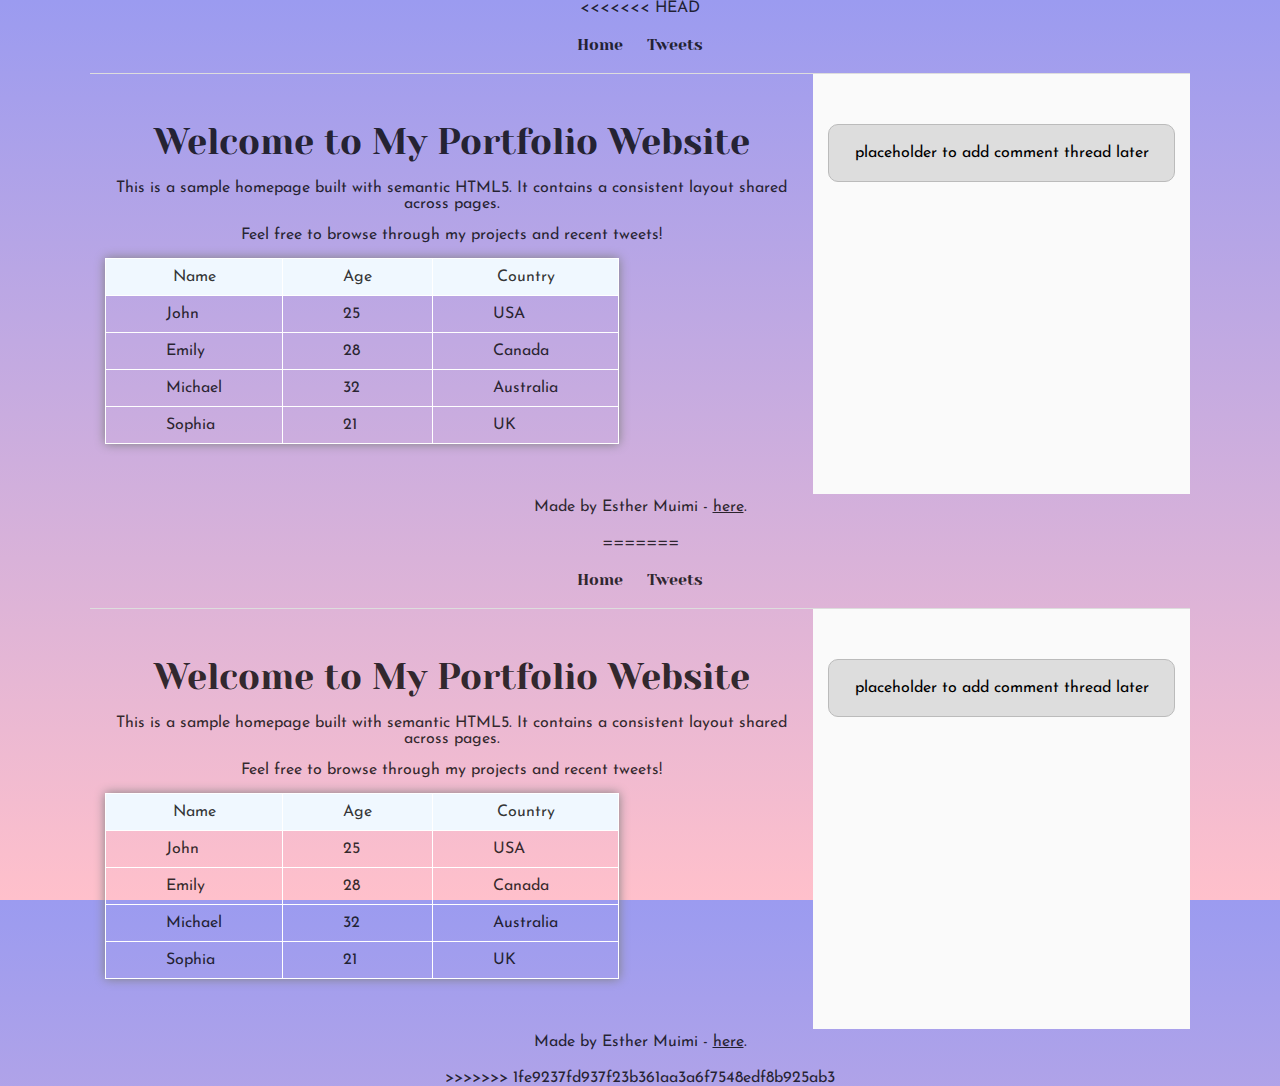
<file: index.html>
<<<<<<< HEAD
<!DOCTYPE html>
<html lang="en">
<head>
  <meta charset="utf-8">
  <meta name="viewport" content="width=device-width,initial-scale=1.0">
  <title>Esther Muimi - Home</title>
  <link rel="stylesheet" href="/css_basic/base.css">

  <link rel="stylesheet" href="/css_basic/styles.css">
</head>
<body class="works_on_smartphone">

  <!-- Header with Navigation -->
  <header>
    <ul>
      <li><a href="index.html">Home</a></li>
      <li><a href="tweets.html">Tweets</a></li>
    </ul>
  </header>

  <!-- Main Content -->
  <main>
    <article>
      <h1>Welcome to My Portfolio Website</h1>
      <p>This is a sample homepage built with semantic HTML5. It contains a consistent layout shared across pages.</p>
      <p>Feel free to browse through my projects and recent tweets!</p>

      <!-- Learner Table -->
      <table>
        <thead>
          <tr>
            <th>Name</th>
            <th>Age</th>
            <th>Country</th>
          </tr>
        </thead>
        <tbody>
          <tr>
            <td>John</td>
            <td>25</td>
            <td>USA</td>
          </tr>
          <tr>
            <td>Emily</td>
            <td>28</td>
            <td>Canada</td>
          </tr>
          <tr>
            <td>Michael</td>
            <td>32</td>
            <td>Australia</td>
          </tr>
          <tr>
            <td>Sophia</td>
            <td>21</td>
            <td>UK</td>
          </tr>
        </tbody>
      </table>

    </article>
    <aside>
      <p>placeholder to add comment thread later</p>
    </aside>
  </main>

  <!-- Footer -->
  <footer>
    <p>Made by Esther Muimi - <a href="https://github.com/biaj-001" target="_blank">here</a>.</p>
  </footer>

</body>
</html>
=======
<!DOCTYPE html>
<html lang="en">
<head>
  <meta charset="utf-8">
  <meta name="viewport" content="width=device-width,initial-scale=1.0">
  <title>Esther Muimi - Home</title>
  <link rel="stylesheet" href="/css_basic/base.css">

  <link rel="stylesheet" href="/css_basic/styles.css">
</head>
<body class="works_on_smartphone">

  <!-- Header with Navigation -->
  <header>
    <ul>
      <li><a href="index.html">Home</a></li>
      <li><a href="tweets.html">Tweets</a></li>
    </ul>
  </header>

  <!-- Main Content -->
  <main>
    <article>
      <h1>Welcome to My Portfolio Website</h1>
      <p>This is a sample homepage built with semantic HTML5. It contains a consistent layout shared across pages.</p>
      <p>Feel free to browse through my projects and recent tweets!</p>

      <!-- Learner Table -->
      <table>
        <thead>
          <tr>
            <th>Name</th>
            <th>Age</th>
            <th>Country</th>
          </tr>
        </thead>
        <tbody>
          <tr>
            <td>John</td>
            <td>25</td>
            <td>USA</td>
          </tr>
          <tr>
            <td>Emily</td>
            <td>28</td>
            <td>Canada</td>
          </tr>
          <tr>
            <td>Michael</td>
            <td>32</td>
            <td>Australia</td>
          </tr>
          <tr>
            <td>Sophia</td>
            <td>21</td>
            <td>UK</td>
          </tr>
        </tbody>
      </table>

    </article>
    <aside>
      <p>placeholder to add comment thread later</p>
    </aside>
  </main>

  <!-- Footer -->
  <footer>
    <p>Made by Esther Muimi - <a href="https://github.com/biaj-001" target="_blank">here</a>.</p>
  </footer>

</body>
</html>
>>>>>>> 1fe9237fd937f23b361aa3a6f7548edf8b925ab3
</file>
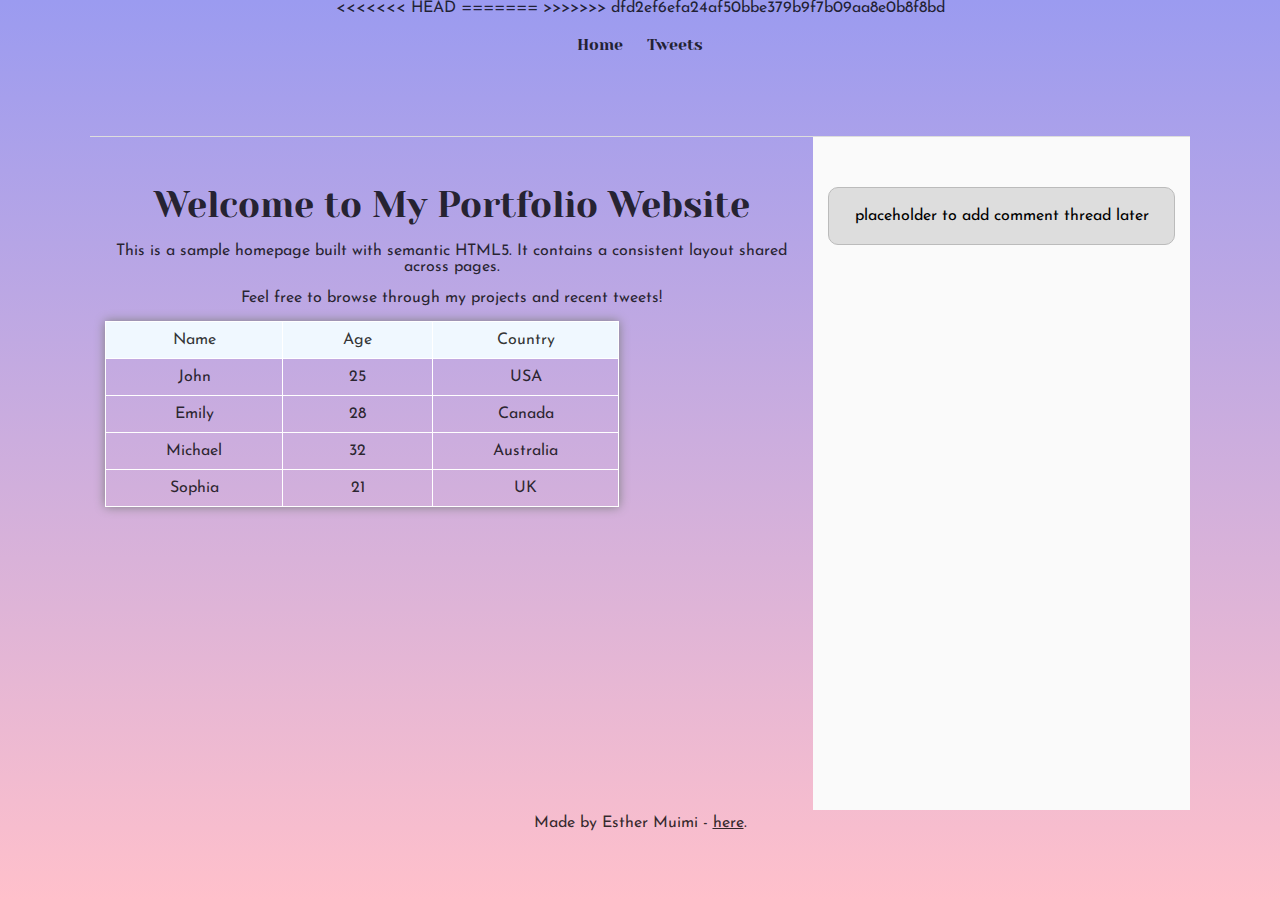
<file: html_basic/index.html>
<!DOCTYPE html>
<html lang="en">
<head>
  <meta charset="utf-8">
  <title>Esther Muimi - Home</title>
<<<<<<< HEAD
  <link rel="stylesheet" href="/css_basic/base.css">
=======
 <link rel="stylesheet" href="/css_basic/base.css">
>>>>>>> dfd2ef6efa24af50bbe379b9f7b09aa8e0b8f8bd
  <link rel="stylesheet" href="/css_basic/styles.css">
</head>
<body>

  <!-- Header with Navigation -->
  <header>
    <ul>
      <li><a href="index.html">Home</a></li>
      <li><a href="tweets.html">Tweets</a></li>
    </ul>
  </header>

  <!-- Main Content -->
  <main>
    <article>
      <h1>Welcome to My Portfolio Website</h1>
      <p>This is a sample homepage built with semantic HTML5. It contains a consistent layout shared across pages.</p>
      <p>Feel free to browse through my projects and recent tweets!</p>

      <!-- Learner Table -->
      <table>
        <thead>
          <tr>
            <th>Name</th>
            <th>Age</th>
            <th>Country</th>
          </tr>
        </thead>
        <tbody>
          <tr>
            <td>John</td>
            <td>25</td>
            <td>USA</td>
          </tr>
          <tr>
            <td>Emily</td>
            <td>28</td>
            <td>Canada</td>
          </tr>
          <tr>
            <td>Michael</td>
            <td>32</td>
            <td>Australia</td>
          </tr>
          <tr>
            <td>Sophia</td>
            <td>21</td>
            <td>UK</td>
          </tr>
        </tbody>
      </table>

    </article>
    <aside>
      <p>placeholder to add comment thread later</p>
    </aside>
  </main>

  <!-- Footer -->
  <footer>
    <p>Made by Esther Muimi - <a href="https://github.com/biaj-001" target="_blank">here</a>.</p>
  </footer>

</body>
</html>
</file>
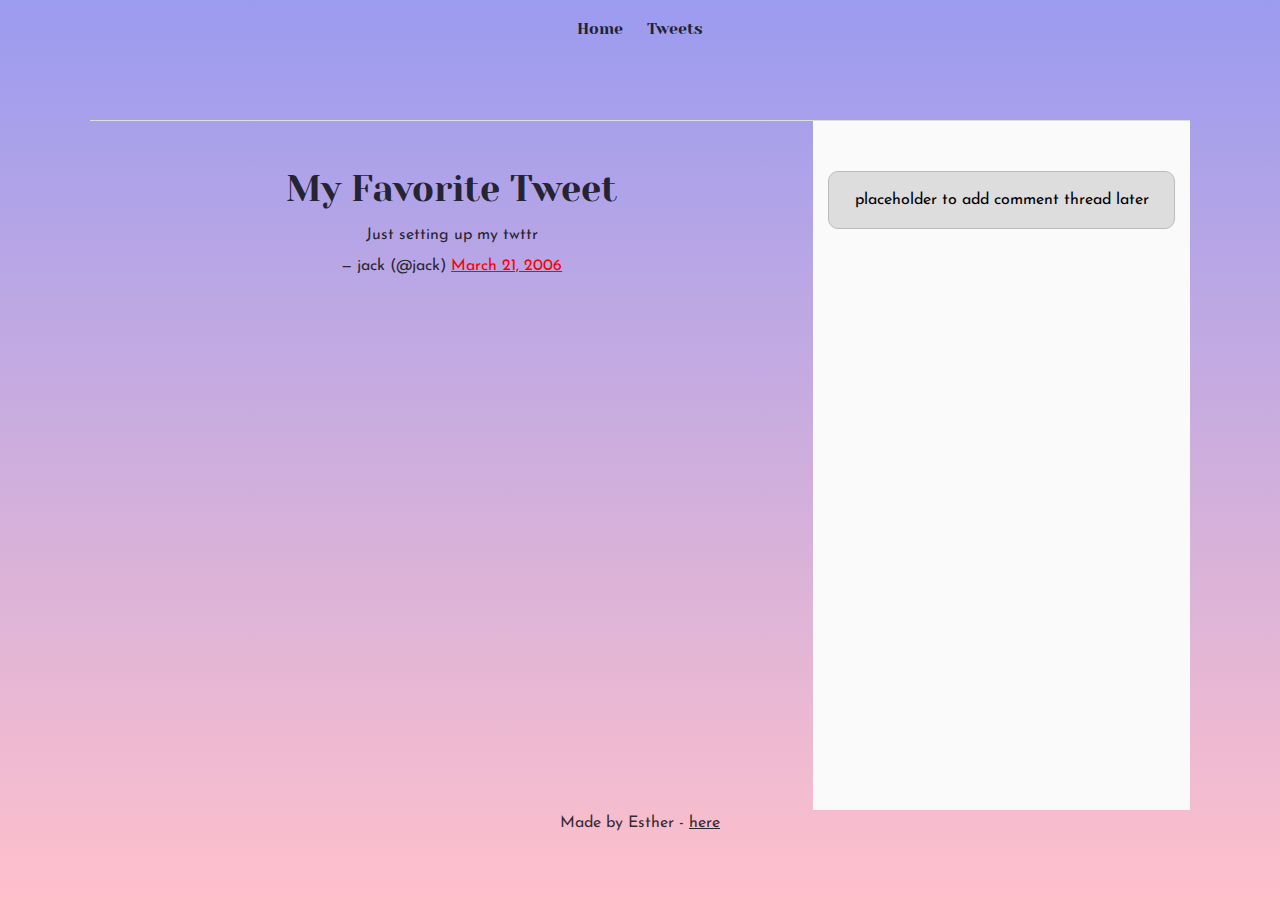
<file: tweets.html>
<!DOCTYPE html>
<html lang="en">
<head>
  <meta charset="UTF-8">
  <title>My Tweets</title>
  <script async src="https://platform.twitter.com/widgets.js" charset="utf-8"></script>
  <link rel="stylesheet" href="/css_basic/base.css">
  <link rel="stylesheet" href="/css_basic/styles.css">
</head>
<body>
  <header>
    <ul>
      <li><a href="index.html">Home</a></li>
      <li><a href="tweets.html">Tweets</a></li>
    </ul>
  </header>
  <main>
    <article>
      <h1>My Favorite Tweet</h1>
      <blockquote class="twitter-tweet">
        <p lang="en" dir="ltr">Just setting up my twttr</p>&mdash; jack (@jack) 
        <a href="https://twitter.com/jack/status/20?ref_src=twsrc%5Etfw">March 21, 2006</a>
      </blockquote>
    </article>
    <aside>
      <p>placeholder to add comment thread later</p>
    </aside>
  </main>
  <footer><p>Made by Esther - <a href="https://yourlink.com" target="_blank">here</a></p></footer>
</body>
</html>
</file>
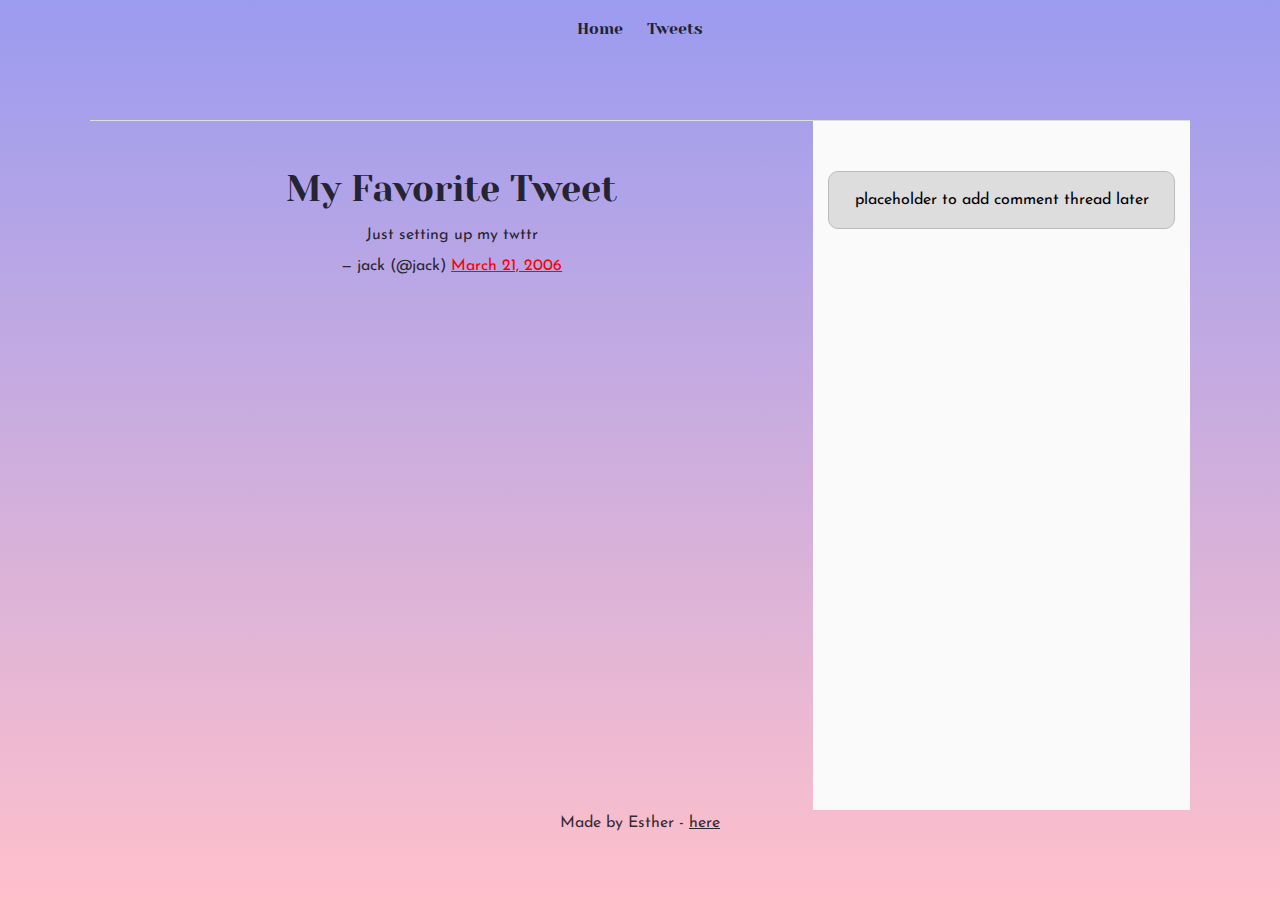
<file: html_basic/tweets.html>
<!DOCTYPE html>
<html lang="en">
<head>
  <meta charset="UTF-8">
  <title>My Tweets</title>
  <script async src="https://platform.twitter.com/widgets.js" charset="utf-8"></script>
  <link rel="stylesheet" href="/css_basic/base.css">
  <link rel="stylesheet" href="/css_basic/styles.css">
</head>
<body>
  <header>
    <ul>
      <li><a href="index.html">Home</a></li>
      <li><a href="tweets.html">Tweets</a></li>
    </ul>
  </header>
  <main>
    <article>
      <h1>My Favorite Tweet</h1>
      <blockquote class="twitter-tweet">
        <p lang="en" dir="ltr">Just setting up my twttr</p>&mdash; jack (@jack) 
        <a href="https://twitter.com/jack/status/20?ref_src=twsrc%5Etfw">March 21, 2006</a>
      </blockquote>
    </article>
    <aside>
      <p>placeholder to add comment thread later</p>
    </aside>
  </main>
  <footer><p>Made by Esther - <a href="https://yourlink.com" target="_blank">here</a></p></footer>
</body>
</html>
</file>
<file: css_basic/base.css>
/*Importing webfonts */
/* (If you're learning CSS, you should disregard that) */

@import url(https://fonts.googleapis.com/css?family=Yeseva+One);
@import url(https://fonts.googleapis.com/css?family=Josefin+Sans:400,700,700italic,400italic);


/* CSS reset rules */

html, body {
	height: 100%;
	min-height: 100%;
}
html, body, div, span, applet, object, iframe,
h1, h2, h3, h4, h5, h6, p, blockquote, pre,
a, abbr, acronym, address, big, cite, code,
del, dfn, img, ins, kbd, q, s, samp,
small, strike, sub, sup, tt, var,
b, u, i, center,
dl, dt, dd,
fieldset, form, label, legend,
table, caption, tbody, tfoot, thead, tr, th, td,
article, aside, canvas, details, embed, 
figure, figcaption, footer, header, hgroup, 
menu, nav, output, ruby, section, summary,
time, mark, audio, video {
	margin: 0;
	padding: 0;
	border: 0;
	font-size: 100%;
	font: inherit;
	vertical-align: baseline;
}
/* HTML5 display-role reset for older browsers */
article, aside, details, figcaption, figure, 
footer, header, hgroup, menu, nav, section {
	display: block;
}
body {
	line-height: 1;
}
blockquote, q {
	quotes: none;
}
blockquote:before, blockquote:after,
q:before, q:after {
	content: '';
	content: none;
}
table {
	border-collapse: collapse;
	border-spacing: 0;
}


/* Fonts and colors */

body {
	font-family: 'Josefin Sans', serif;
	color: rgba(0, 0, 0, 0.8);
}
h1, h2, h3, h4, h5, h6, header {
	font-family: 'Yeseva One', sans-serif;
}
header {
	border-bottom: 1px solid rgb(221,221,221);
	transition: border-bottom-color 1s ease;
}
header a {
	color: rgba(0, 0, 0, 0.8);
}
aside {
	background: #FAFAFA;
}
aside p {
	border: 1px solid #bbb;
	background: #ddd;
	color: black;
}
footer a {
	color: rgba(0, 0, 0, 0.8);
}
a {
	color: #F80002;
}


/* Positioning and margins */

@media (min-width: 1100px) {
	body {
		width: 1100px;
		margin: 0 auto;
	}
}

article {
	padding: 50px 15px;
}
article > *:first-child {
	margin-top: 0;
}
aside {
	padding: 50px 15px;
}
header .right {
	float: right;
	margin: 0 10px 15px;
}


/* Header */
header {
	padding: 20px 0;
	height: 80px;
}
header ul {
	list-style: none;
	margin: 0;
	padding: 0;
}
header li {
	display: inline;
	vertical-align:middle;
}
header li:first-child {
	margin: 0;
}
header li a {
	margin: 0 10px;
}
header li.logo {
	font-size: 36px;
}
header a {
	text-decoration: none;
}


/* Aside */

aside p {
	border-radius: 10px;
	padding: 20px 20px;
}


/* Footer */

footer {
	padding: 5px 15px;
	height: 80px;
}


/* Text styles and margins */

p {
	margin-bottom: 15px;
}
h1 {
	font-size: 36px;
	margin: 40px 0 20px;
}
h2 {
	font-size: 32px;
	margin: 30px 0 15px;
}
h3 {
	font-size: 28px;
	margin: 25px 0 10px;
}
h4 {
	font-size: 20px;
	font-weight: bold;
	margin: 20px 0 10px;
}
h5 {
	font-size: 18px;
	font-weight: bold;
	margin: 15px 0 10px;
}
h6 {
	font-weight: bold;
	margin: 5px 0;
}

@media (max-width: 800px) {
  body.works_on_smartphone {
  	display: block;
  }
  body.works_on_smartphone main {
  	display: block;
  }
  header .right {
  	float: none;
  }
}
</file>
<file: css_basic/styles.css>
body{
     display: flex;
     flex-direction: column;
     text-align: center;
     background-image: linear-gradient(rgb(155, 155, 240),pink);
      
}
main{
     display: flex;
     flex-direction: row;
     flex: auto;
    
}
article{
     flex: 2;
     overflow-y: auto;
}
aside{
     flex: 1;
     overflow-y: auto;
}
table{
    box-shadow: 0 0 10px grey;
}
table,th,td {
    border: 1px solid white;
    padding: 10px 60px;

}
th{
    background-color: aliceblue;
}
</file>
